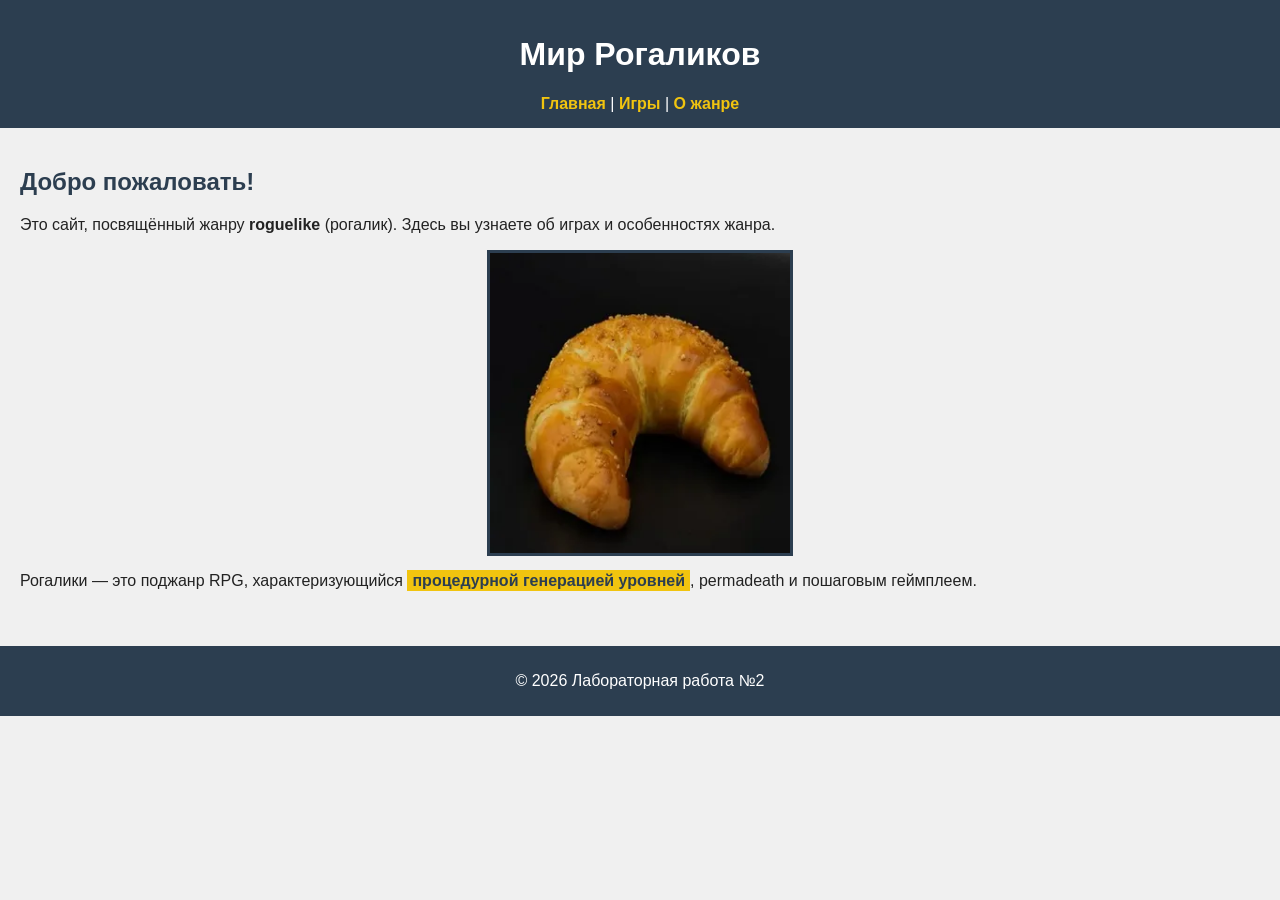
<file: lab2/index.html>
<!DOCTYPE html>
<html lang="ru">
<head>
    <meta charset="UTF-8">
    <title>Roguelike — Главная</title>
    <link rel="stylesheet" href="style.css">
</head>
<body>
    <header>
        <h1>Мир Рогаликов</h1>
        <nav>
            <a href="index.html">Главная</a> |
            <a href="games.html">Игры</a> |
            <a href="about.html">О жанре</a>
        </nav>
    </header>

    <main>
        <h2>Добро пожаловать!</h2>
        <p>Это сайт, посвящённый жанру <strong>roguelike</strong> (рогалик). 
        Здесь вы узнаете об играх и особенностях жанра.</p>
        
        <img src="img\image.png" alt="Символика рогаликов" width="300">
        
        <p>Рогалики — это поджанр RPG, характеризующийся 
        <span class="highlight">процедурной генерацией уровней</span>, 
        permadeath и пошаговым геймплеем.</p>
    </main>

    <footer>
        <p>&copy; 2026 Лабораторная работа №2</p>
    </footer>
</body>
</html>
</file>
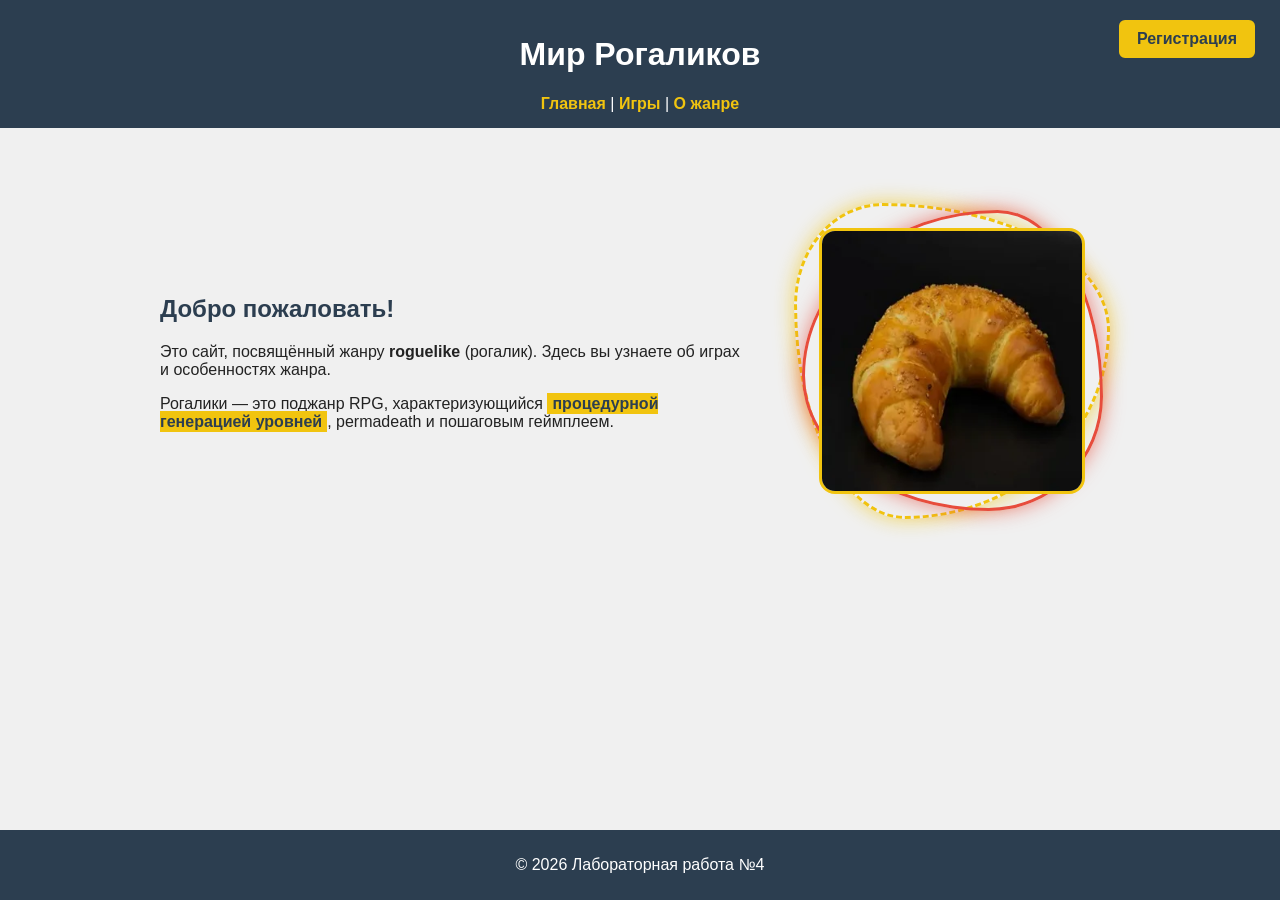
<file: lab4/index.html>
<!DOCTYPE html>
<html lang="ru">
<head>
    <meta charset="UTF-8">
    <title>Roguelike — Главная</title>
    <link rel="stylesheet" href="style.css">
</head>
<body class="page">
    <header class="header">
        <a class="header__reg-btn" href="login.html">Регистрация</a>
        <h1 class="header__title">Мир Рогаликов</h1>
        <nav class="nav">
            <a class="nav__link" href="index.html">Главная</a> |
            <a class="nav__link" href="games.html">Игры</a> |
            <a class="nav__link" href="about.html">О жанре</a>
        </nav>
    </header>

    <main class="main">
        <div class="hero">
            <div class="hero__content">
                <h2>Добро пожаловать!</h2>
                <p>Это сайт, посвящённый жанру <strong>roguelike</strong> (рогалик). 
                Здесь вы узнаете об играх и особенностях жанра.</p>
                
                <p>Рогалики — это поджанр RPG, характеризующийся 
                <span class="highlight">процедурной генерацией уровней</span>, 
                permadeath и пошаговым геймплеем.</p>
            </div>
            <div class="hero__image-wrapper">
                <img class="hero__image animated-img" src="img/image.png" alt="Символика рогаликов" width="260">
            </div>
        </div>
    </main>

    <footer class="footer">
        <p>&copy; 2026 Лабораторная работа №4</p>
    </footer>
</body>
</html>
</file>
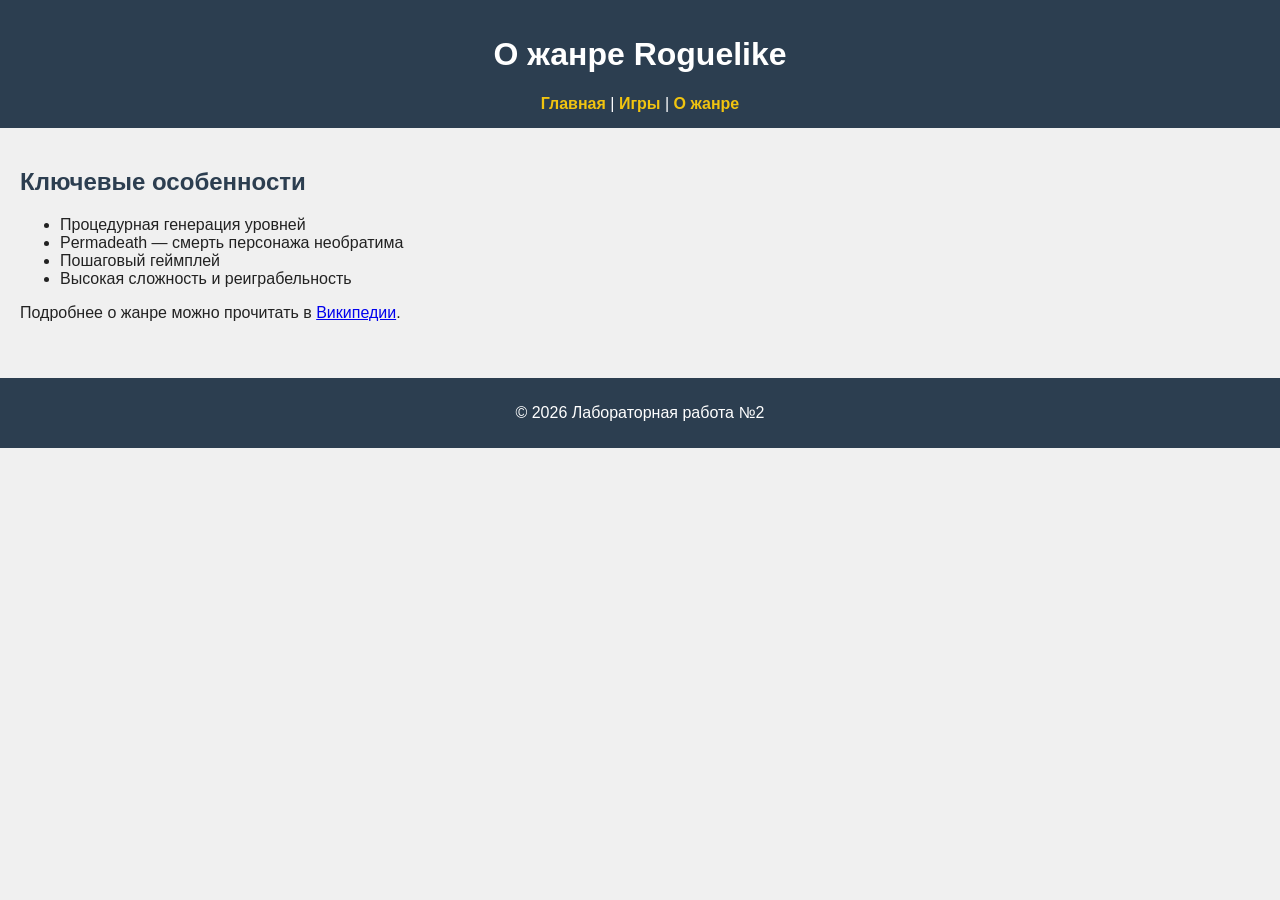
<file: lab2/about.html>
<!DOCTYPE html>
<html lang="ru">
<head>
    <meta charset="UTF-8">
    <title>Roguelike — О жанре</title>
    <link rel="stylesheet" href="style.css">
</head>
<body>
    <header>
        <h1>О жанре Roguelike</h1>
        <nav>
            <a href="index.html">Главная</a> |
            <a href="games.html">Игры</a> |
            <a href="about.html">О жанре</a>
        </nav>
    </header>

    <main>
        <h2>Ключевые особенности</h2>
        <ul>
            <li>Процедурная генерация уровней</li>
            <li>Permadeath — смерть персонажа необратима</li>
            <li>Пошаговый геймплей</li>
            <li>Высокая сложность и реиграбельность</li>
        </ul>

        <p>Подробнее о жанре можно прочитать в
        <a href="https://ru.wikipedia.org/wiki/Roguelike" target="_blank">Википедии</a>.</p>
    </main>

    <footer>
        <p>&copy; 2026 Лабораторная работа №2</p>
    </footer>
</body>
</html>
</file>
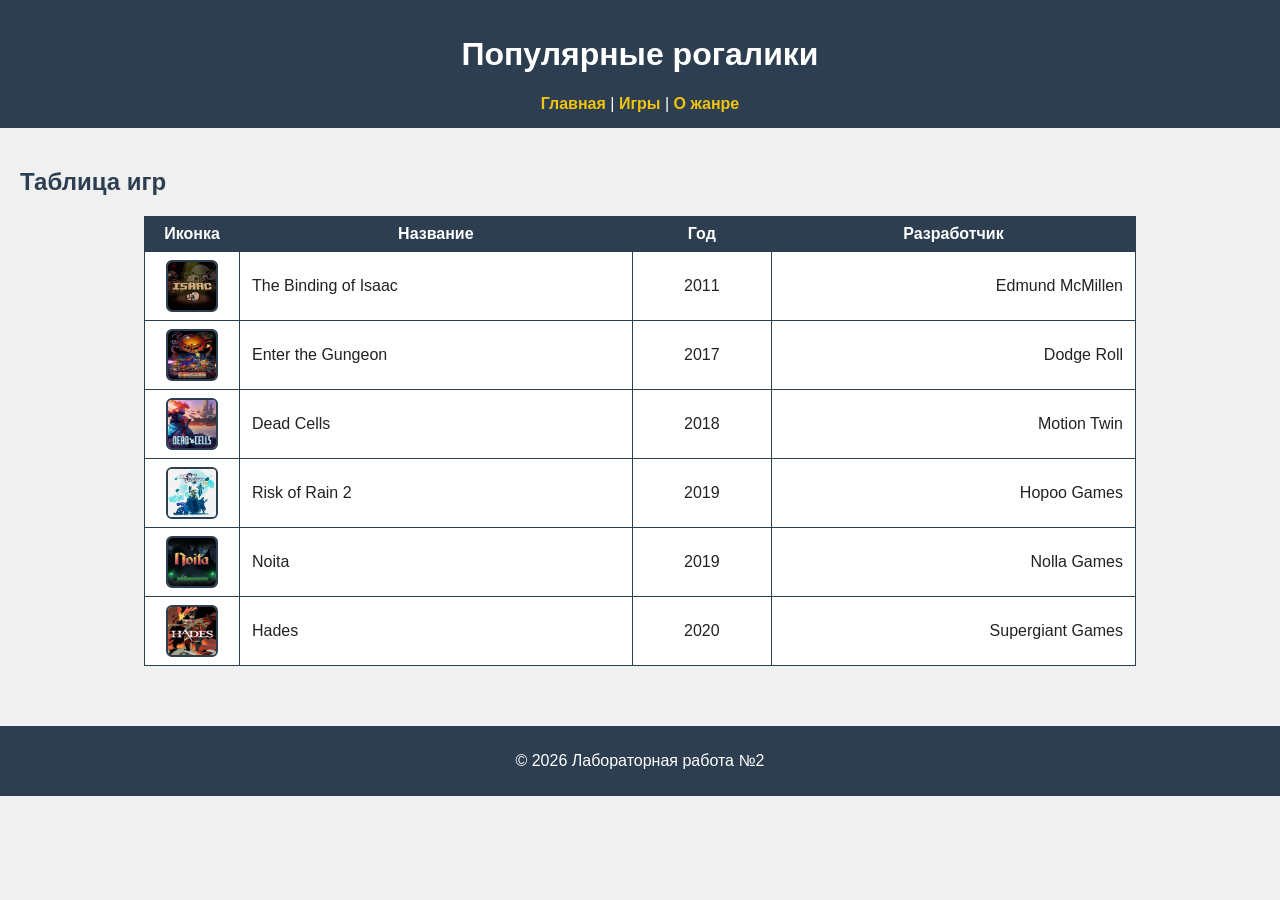
<file: lab2/games.html>
<!DOCTYPE html>
<html lang="ru">
<head>
    <meta charset="UTF-8">
    <title>Roguelike — Игры</title>
    <link rel="stylesheet" href="style.css">
</head>
<body>
    <header>
        <h1>Популярные рогалики</h1>
        <nav>
            <a href="index.html">Главная</a> |
            <a href="games.html">Игры</a> |
            <a href="about.html">О жанре</a>
        </nav>
    </header>

    <main>
        <h2>Таблица игр</h2>
        <table>
            <tr>
                <th>Иконка</th>
                <th>Название</th>
                <th>Год</th>
                <th>Разработчик</th>
            </tr>
            <tr>
                <td class="icon"><img src="img/icons/isaac.png" alt="The Binding of Isaac"></td>
                <td class="left">The Binding of Isaac</td>
                <td class="center">2011</td>
                <td class="right">Edmund McMillen</td>
            </tr>
            <tr>
                <td class="icon"><img src="img/icons/gungeon.png" alt="Enter the Gungeon"></td>
                <td class="left">Enter the Gungeon</td>
                <td class="center">2017</td>
                <td class="right">Dodge Roll</td>
            </tr>
            <tr>
                <td class="icon"><img src="img/icons/deadcells.png" alt="Dead Cells"></td>
                <td class="left">Dead Cells</td>
                <td class="center">2018</td>
                <td class="right">Motion Twin</td>
            </tr>
            <tr>
                <td class="icon"><img src="img/icons/riskofrain.png" alt="Risk of Rain 2"></td>
                <td class="left">Risk of Rain 2</td>
                <td class="center">2019</td>
                <td class="right">Hopoo Games</td>
            </tr>
            <tr>
                <td class="icon"><img src="img/icons/noita.png" alt="Noita"></td>
                <td class="left">Noita</td>
                <td class="center">2019</td>
                <td class="right">Nolla Games</td>
            </tr>
            <tr>
                <td class="icon"><img src="img/icons/hades.png" alt="Hades"></td>
                <td class="left">Hades</td>
                <td class="center">2020</td>
                <td class="right">Supergiant Games</td>
            </tr>
        </table>
    </main>

    <footer>
        <p>&copy; 2026 Лабораторная работа №2</p>
    </footer>
</body>
</html>
</file>
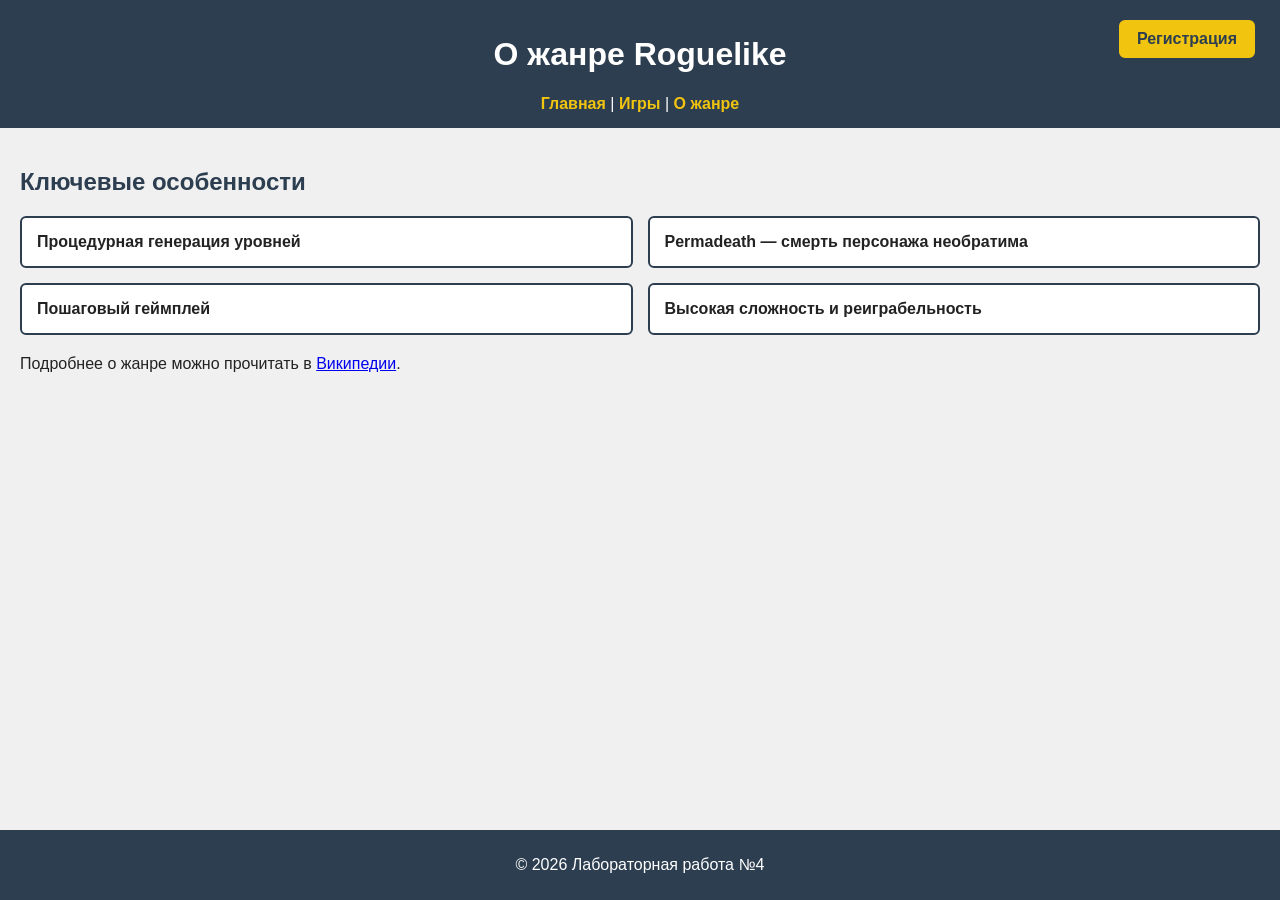
<file: lab4/about.html>
<!DOCTYPE html>
<html lang="ru">
<head>
    <meta charset="UTF-8">
    <title>Roguelike — О жанре</title>
    <link rel="stylesheet" href="style.css">
</head>
<body class="page">
    <header class="header">
        <a class="header__reg-btn" href="login.html">Регистрация</a>
        <h1 class="header__title">О жанре Roguelike</h1>
        <nav class="nav">
            <a class="nav__link" href="index.html">Главная</a> |
            <a class="nav__link" href="games.html">Игры</a> |
            <a class="nav__link" href="about.html">О жанре</a>
        </nav>
    </header>

    <main class="main">
        <h2>Ключевые особенности</h2>
        
        <div class="features-grid">
            <div class="features-grid__item">Процедурная генерация уровней</div>
            <div class="features-grid__item">Permadeath — смерть персонажа необратима</div>
            <div class="features-grid__item">Пошаговый геймплей</div>
            <div class="features-grid__item">Высокая сложность и реиграбельность</div>
        </div>

        <p>Подробнее о жанре можно прочитать в
        <a href="https://ru.wikipedia.org/wiki/Roguelike" target="_blank">Википедии</a>.</p>
    </main>

    <footer class="footer">
        <p>&copy; 2026 Лабораторная работа №4</p>
    </footer>
</body>
</html>
</file>
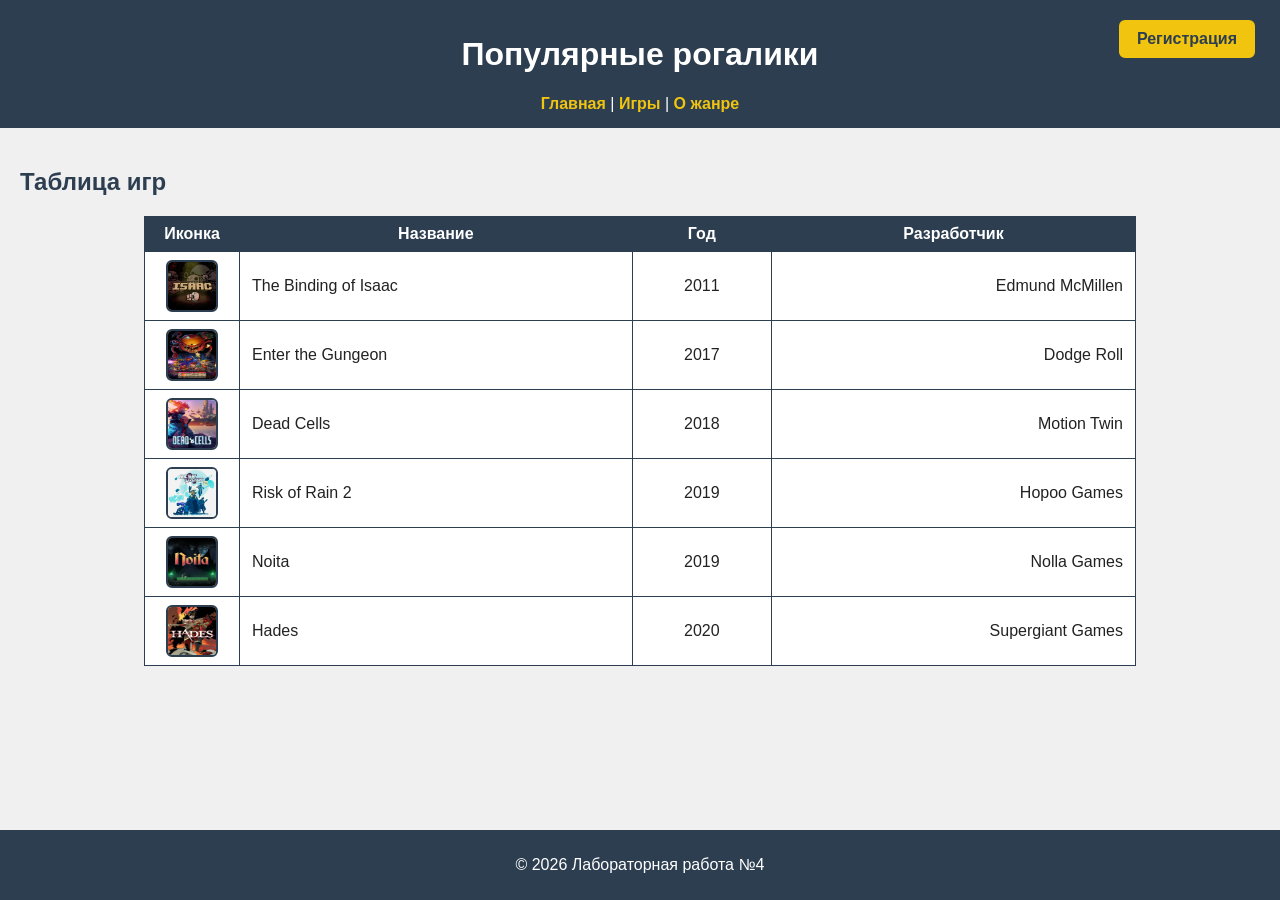
<file: lab4/games.html>
<!DOCTYPE html>
<html lang="ru">
<head>
    <meta charset="UTF-8">
    <title>Roguelike — Игры</title>
    <link rel="stylesheet" href="style.css">
</head>
<body class="page">
    <header class="header">
        <a class="header__reg-btn" href="login.html">Регистрация</a>
        <h1 class="header__title">Популярные рогалики</h1>
        <nav class="nav">
            <a class="nav__link" href="index.html">Главная</a> |
            <a class="nav__link" href="games.html">Игры</a> |
            <a class="nav__link" href="about.html">О жанре</a>
        </nav>
    </header>

    <main class="main">
        <h2>Таблица игр</h2>
        <table>
            <tr>
                <th>Иконка</th>
                <th>Название</th>
                <th>Год</th>
                <th>Разработчик</th>
            </tr>
            <tr>
                <td class="icon"><img src="img/icons/isaac.png" alt="The Binding of Isaac"></td>
                <td class="left">The Binding of Isaac</td>
                <td class="center">2011</td>
                <td class="right">Edmund McMillen</td>
            </tr>
            <tr>
                <td class="icon"><img src="img/icons/gungeon.png" alt="Enter the Gungeon"></td>
                <td class="left">Enter the Gungeon</td>
                <td class="center">2017</td>
                <td class="right">Dodge Roll</td>
            </tr>
            <tr>
                <td class="icon"><img src="img/icons/deadcells.png" alt="Dead Cells"></td>
                <td class="left">Dead Cells</td>
                <td class="center">2018</td>
                <td class="right">Motion Twin</td>
            </tr>
            <tr>
                <td class="icon"><img src="img/icons/riskofrain.png" alt="Risk of Rain 2"></td>
                <td class="left">Risk of Rain 2</td>
                <td class="center">2019</td>
                <td class="right">Hopoo Games</td>
            </tr>
            <tr>
                <td class="icon"><img src="img/icons/noita.png" alt="Noita"></td>
                <td class="left">Noita</td>
                <td class="center">2019</td>
                <td class="right">Nolla Games</td>
            </tr>
            <tr>
                <td class="icon"><img src="img/icons/hades.png" alt="Hades"></td>
                <td class="left">Hades</td>
                <td class="center">2020</td>
                <td class="right">Supergiant Games</td>
            </tr>
        </table>
    </main>

    <footer class="footer">
        <p>&copy; 2026 Лабораторная работа №4</p>
    </footer>
</body>
</html>
</file>
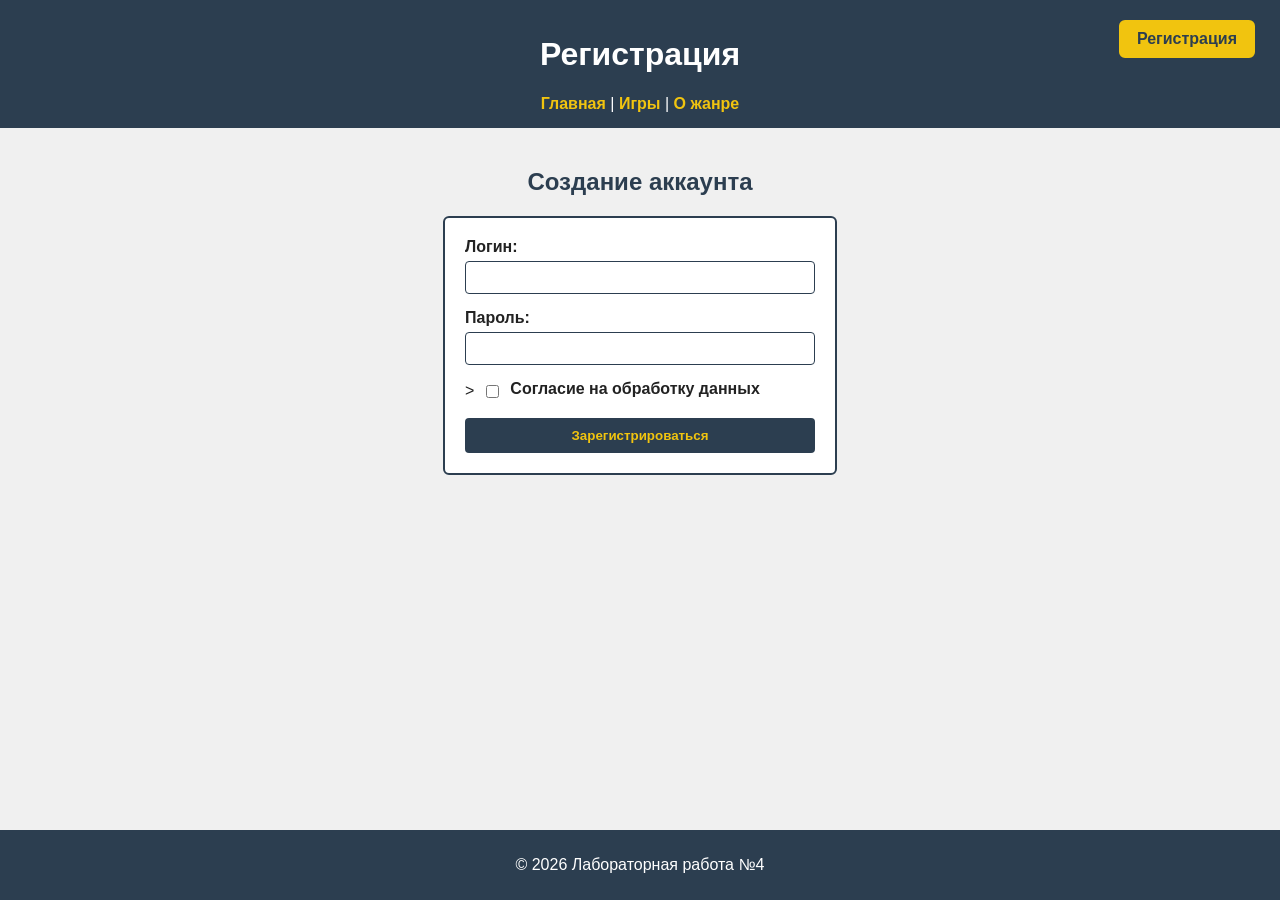
<file: lab4/login.html>
<!DOCTYPE html>
<html lang="ru">
<head>
    <meta charset="UTF-8">
    <title>Roguelike — Регистрация</title>
    <link rel="stylesheet" href="style.css">
</head>
<body class="page">
    <header class="header">
        <a class="header__reg-btn" href="login.html">Регистрация</a>
        <h1 class="header__title">Регистрация</h1>
        <nav class="nav">
            <a class="nav__link" href="index.html">Главная</a> |
            <a class="nav__link" href="games.html">Игры</a> |
            <a class="nav__link" href="about.html">О жанре</a>
        </nav>
    </header>

    <main class="main">
        <h2 class="center">Создание аккаунта</h2>

        <form class="auth-form" id="authForm">
            <div class="auth-form__group">
                <label class="auth-form__label" for="login">Логин:</label>
                <input class="auth-form__input" type="text" id="login" name="login" required>
            </div>

            <div class="auth-form__group">
                <label class="auth-form__label" for="password">Пароль:</label>
                <input class="auth-form__input" type="password" id="password" name="password" required>
            </div>

            <div class="auth-form__group auth-form__group_checkbox">>
                <input class="auth-form__checkbox" type="checkbox" id="consent" name="consent" required>
                <label class="auth-form__label" for="consent">Согласие на обработку данных</label>
            </div>

            <button class="auth-form__button" type="submit">Зарегистрироваться</button>
        </form>
    </main>

    <footer class="footer">
        <p>&copy; 2026 Лабораторная работа №4</p>
    </footer>

    <script src="script.js"></script>
</body>
</html>
</file>
<file: lab2/style.css>
body {
    font-family: Arial, sans-serif;
    background-color: #f0f0f0;
    color: #222;
    margin: 0;
    padding: 0;
}

header {
    background-color: #2c3e50;
    color: #ffffff;
    padding: 15px;
    text-align: center;
}

nav a {
    color: #f1c40f;
    text-decoration: none;
    font-weight: bold;
}

nav a:hover {
    text-decoration: underline;
}

main {
    padding: 20px;
}

h2 {
    color: #2c3e50;
}

header h1 {
    color: #ffffff;
}

img {
    display: block;
    margin: 15px auto;
    border: 3px solid #2c3e50;
}

footer {
    background-color: #2c3e50;
    color: #ffffff;
    text-align: center;
    padding: 10px;
    margin-top: 20px;
}

.highlight {
    background-color: #f1c40f;
    color: #2c3e50;
    font-weight: bold;
    padding: 2px 5px;
}

#special {
    color: #e74c3c;
}

table {
    width: 80%;
    margin: 20px auto;
    border-collapse: collapse;
    background-color: #ffffff;
}

th, td {
    border: 1px solid #2c3e50;
    padding: 8px 12px;
}

th {
    background-color: #2c3e50;
    color: #ffffff;
    text-align: center;
}

td.icon {
    text-align: center;
    width: 70px;
}

td.icon img {
    width: 48px;
    height: 48px;
    display: block;
    margin: 0 auto;
    border: 2px solid #2c3e50;
    border-radius: 6px;
    background-color: #f0f0f0;
}

.left {
    text-align: left;
}

.center {
    text-align: center;
}

.right {
    text-align: right;
}
</file>
<file: lab4/style.css>
:root {
    --bg-color: #f0f0f0;
    --text-color: #222222;
    --primary-color: #2c3e50;
    --white-color: #ffffff;
    --accent-color: #f1c40f;
    --special-color: #e74c3c;
    --glow-accent: rgba(241, 196, 15, 0.65);
    --glow-special: rgba(231, 76, 60, 0.65);
}

body {
    font-family: Arial, sans-serif;
    background-color: var(--bg-color);
    color: var(--text-color);
    margin: 0;
    padding: 0;
    display: flex;
    flex-direction: column;
    min-height: 100vh;
}

.header {
    position: relative;
    background-color: var(--primary-color);
    color: var(--white-color);
    padding: 15px;
    text-align: center;
}

.header__reg-btn {
    position: absolute;
    top: 20px;
    right: 25px;
    background-color: var(--accent-color);
    color: var(--primary-color);
    padding: 8px 16px;
    border-radius: 6px;
    text-decoration: none;
    font-weight: bold;
    border: 2px solid var(--accent-color);
    transition: all 0.3s ease;
}

.header__reg-btn:hover {
    background-color: var(--primary-color);
    color: var(--accent-color);
    box-shadow: 0 0 12px var(--glow-accent);
}

nav a {
    color: var(--accent-color);
    text-decoration: none;
    font-weight: bold;
}

nav a:hover {
    text-decoration: underline;
}

main {
    padding: 20px;
    flex: 1;
}

h2 {
    color: var(--primary-color);
}

header h1 {
    color: var(--white-color);
}

img {
    display: block;
    margin: 15px auto;
    border: 3px solid var(--primary-color);
}

footer {
    background-color: var(--primary-color);
    color: var(--white-color);
    text-align: center;
    padding: 10px;
    margin-top: 20px;
}

.highlight {
    background-color: var(--accent-color);
    color: var(--primary-color);
    font-weight: bold;
    padding: 2px 5px;
}

#special {
    color: var(--special-color);
}

.hero {
    display: flex;
    justify-content: space-around;
    align-items: center;
    flex-wrap: wrap;
    gap: 40px;
    max-width: 960px;
    margin: 30px auto;
}

.hero__content {
    flex: 1;
    min-width: 280px;
}

.hero__image-wrapper {
    position: relative;
    display: flex;
    justify-content: center;
    align-items: center;
    padding: 35px;
}

.hero__image-wrapper::before {
    content: "";
    position: absolute;
    width: 310px;
    height: 310px;
    border: 3px dashed var(--accent-color);
    border-radius: 28% 72% 65% 35% / 32% 40% 60% 68%;
    box-shadow: 0 0 20px var(--glow-accent);
    animation: portalSpin 8s linear infinite;
    z-index: 0;
}

.hero__image-wrapper::after {
    content: "";
    position: absolute;
    width: 295px;
    height: 295px;
    border: 3px solid var(--special-color);
    border-radius: 65% 35% 38% 62% / 55% 62% 38% 45%;
    box-shadow: 0 0 20px var(--glow-special);
    animation: portalSpinReverse 6s linear infinite;
    z-index: 0;
}

.animated-img {
    position: relative;
    z-index: 1;
    border-radius: 16px;
    border: 3px solid var(--accent-color);
    animation: artifact3D 5s ease-in-out infinite;
}

@keyframes portalSpin {
    0% {
        transform: rotate(0deg) scale(1);
        border-color: var(--accent-color);
    }
    50% {
        transform: rotate(180deg) scale(1.06);
        border-color: var(--special-color);
    }
    100% {
        transform: rotate(360deg) scale(1);
        border-color: var(--accent-color);
    }
}

@keyframes portalSpinReverse {
    0% {
        transform: rotate(360deg) scale(1.04);
    }
    50% {
        transform: rotate(180deg) scale(0.96);
    }
    100% {
        transform: rotate(0deg) scale(1.04);
    }
}

@keyframes artifact3D {
    0% {
        transform: perspective(600px) rotateY(-12deg) rotateX(6deg) scale(1);
        box-shadow: -10px 10px 25px var(--glow-accent);
        border-color: var(--accent-color);
    }
    50% {
        transform: perspective(600px) rotateY(12deg) rotateX(-6deg) scale(1.05);
        box-shadow: 10px -10px 35px var(--glow-special);
        border-color: var(--special-color);
    }
    100% {
        transform: perspective(600px) rotateY(-12deg) rotateX(6deg) scale(1);
        box-shadow: -10px 10px 25px var(--glow-accent);
        border-color: var(--accent-color);
    }
}

.features-grid {
    display: grid;
    grid-template-columns: repeat(2, 1fr);
    gap: 15px;
    margin: 20px 0;
}

.features-grid__item {
    background-color: var(--white-color);
    border: 2px solid var(--primary-color);
    padding: 15px;
    border-radius: 6px;
    font-weight: bold;
}

.auth-form {
    background-color: var(--white-color);
    border: 2px solid var(--primary-color);
    padding: 20px;
    max-width: 350px;
    margin: 20px auto;
    border-radius: 6px;
}

.auth-form__group {
    margin-bottom: 15px;
    display: flex;
    flex-direction: column;
}

.auth-form__group_checkbox {
    flex-direction: row;
    align-items: center;
    gap: 8px;
}

.auth-form__label {
    margin-bottom: 5px;
    font-weight: bold;
}

.auth-form__input {
    padding: 8px;
    border: 1px solid var(--primary-color);
    border-radius: 4px;
}

.auth-form__button {
    background-color: var(--primary-color);
    color: var(--accent-color);
    border: none;
    padding: 10px 15px;
    font-weight: bold;
    cursor: pointer;
    width: 100%;
    border-radius: 4px;
}

.auth-form__button:hover {
    background-color: var(--accent-color);
    color: var(--primary-color);
}

table {
    width: 80%;
    margin: 20px auto;
    border-collapse: collapse;
    background-color: var(--white-color);
}

th, td {
    border: 1px solid var(--primary-color);
    padding: 8px 12px;
}

th {
    background-color: var(--primary-color);
    color: var(--white-color);
    text-align: center;
}

td.icon {
    text-align: center;
    width: 70px;
}

td.icon img {
    width: 48px;
    height: 48px;
    display: block;
    margin: 0 auto;
    border: 2px solid var(--primary-color);
    border-radius: 6px;
    background-color: var(--bg-color);
}

.left { text-align: left; }
.center { text-align: center; }
.right { text-align: right; }
</file>
